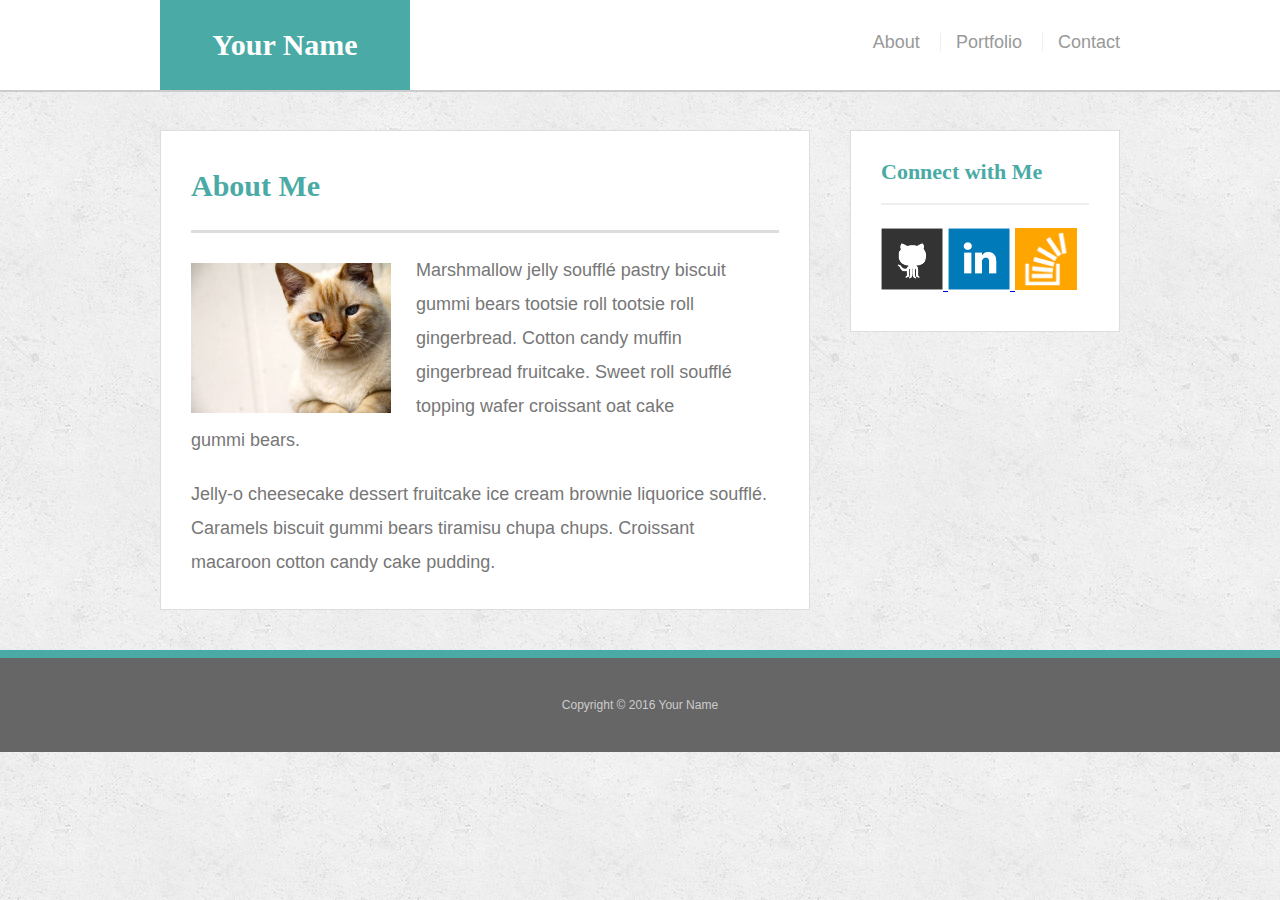
<file: index.html>
<!doctype html>
<html lang="en-us">

<head>
  <meta charset="UTF-8">
  <title>About | Your Name</title>
  <meta name="viewport" content="width=device-width, initial-scale=1.0">
  <link rel="stylesheet" type="text/css" href="assets/css/reset.css">
  <link rel="stylesheet" type="text/css" href="assets/css/style.css">
</head>

<body>

  <header id="masthead">
    <div class="container">
      <a href="index.html" id="logo">Your Name</a>
      <nav>
        <a href="index.html">About</a>
        <a href="portfolio.html">Portfolio</a>
        <a href="contact.html">Contact</a>
      </nav>
    </div>
  </header>

  <div id="main-container" class="container">
    <section class="main-section">
      <h1>About Me</h1>

      <img src="assets/images/cat.jpg" class="auth-image" alt="Your Name">

      <p>Marshmallow jelly souffl&eacute; pastry biscuit gummi bears tootsie roll tootsie roll gingerbread. Cotton candy muffin
        gingerbread fruitcake. Sweet roll souffl&eacute; topping wafer croissant oat cake gummi&nbsp;bears.</p>

      <p>Jelly-o cheesecake dessert fruitcake ice cream brownie liquorice souffl&eacute;. Caramels biscuit gummi bears tiramisu
        chupa chups. Croissant macaroon cotton candy cake pudding.</p>

    </section>

    <section class="sidebar">
      <div id="connect">
        <h2>Connect with Me</h2>

        <a href="#">
          <img src="assets/images/github-128.png" class="social" alt="GitHub" />
        </a>
        <a href="#">
          <img src="assets/images/linkedin-128.png" class="social" alt="LinkedIn" />
        </a>
        <a href="#">
          <img src="assets/images/stackoverflow-128.png" class="social" alt="Stack Overflow" />
        </a>
      </div>
    </section>
  </div>

  <footer>
    <div class="container">
      Copyright &copy; 2016 Your Name
    </div>
  </footer>
</body>

</html>
</file>
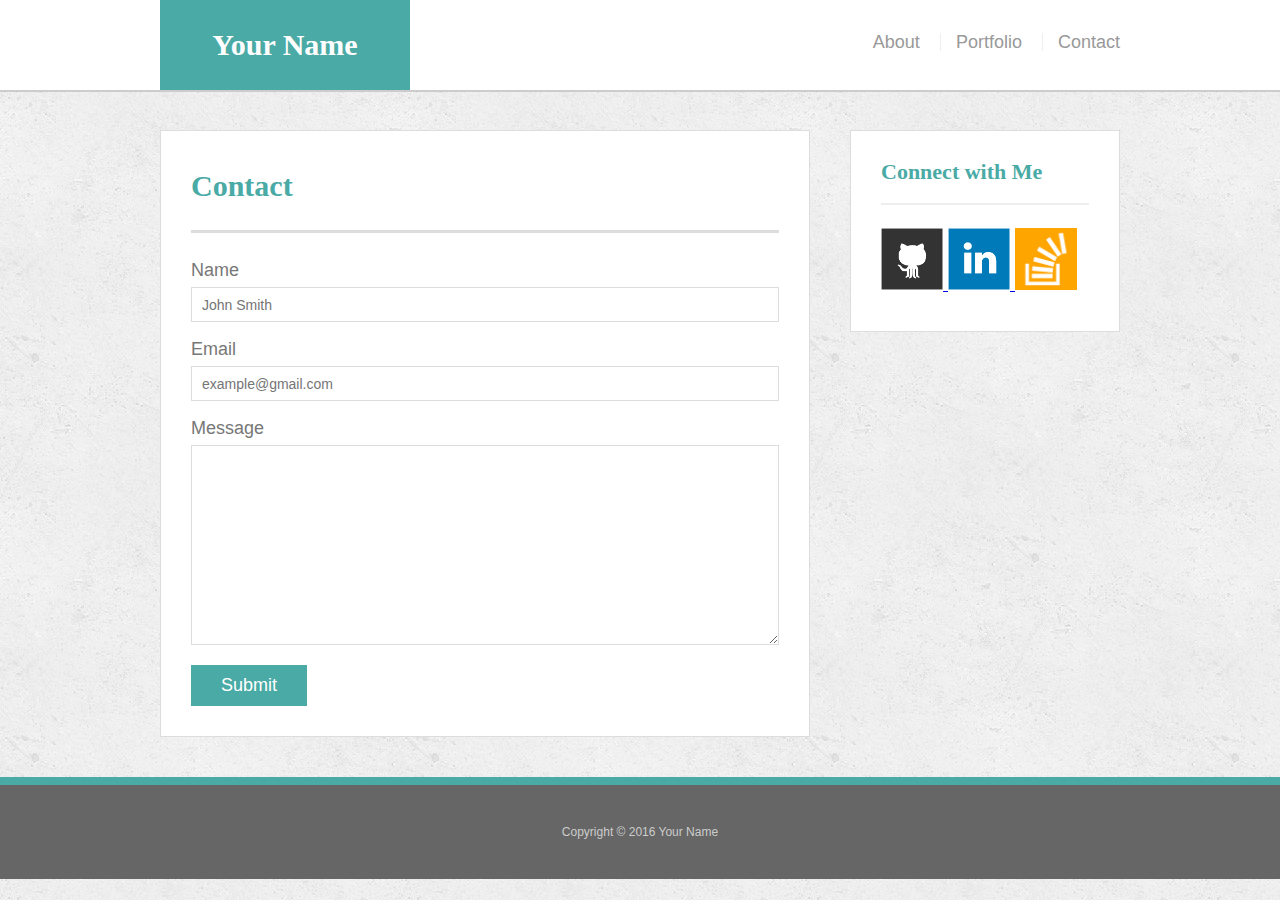
<file: contact.html>
<!doctype html>
<html lang="en-us">

<head>
  <meta charset="UTF-8">
  <title>Contact | Your Name</title>
  <meta name="viewport" content="width=device-width, initial-scale=1.0">
  <link rel="stylesheet" type="text/css" href="assets/css/reset.css">
  <link rel="stylesheet" type="text/css" href="assets/css/style.css">
</head>

<body>

  <header id="masthead">
    <div class="container">
      <a href="index.html" id="logo">Your Name</a>
      <nav>
        <a href="index.html">About</a>
        <a href="portfolio.html">Portfolio</a>
        <a href="contact.html">Contact</a>
      </nav>
    </div>
  </header>

  <div id="main-container" class="container">
    <section class="main-section">
      <h1>Contact</h1>

      <form id="contact-form">
        <ul>
          <li>
            <label for="name">Name</label>
            <input type="text" id="name" name="name" placeholder="John Smith" required="required">
          </li>
          <li>
            <label for="email">Email</label>
            <input type="email" id="email" name="email" placeholder="example@gmail.com" required="required">
          </li>
          <li>
            <label for="message">Message</label>
            <textarea id="message" name="message" required="required"></textarea>
          </li>
        </ul>
        <input type="submit">
      </form>

    </section>

    <section class="sidebar">
      <div id="connect">
        <h2>Connect with Me</h2>

        <a href="#">
          <img src="assets/images/github-128.png" class="social" alt="GitHub" />
        </a>
        <a href="#">
          <img src="assets/images/linkedin-128.png" class="social" alt="LinkedIn" />
        </a>
        <a href="#">
          <img src="assets/images/stackoverflow-128.png" class="social" alt="Stack Overflow" />
        </a>
      </div>
    </section>
  </div>

  <footer>
    <div class="container">
      Copyright &copy; 2016 Your Name
    </div>
  </footer>
</body>

</html>
</file>
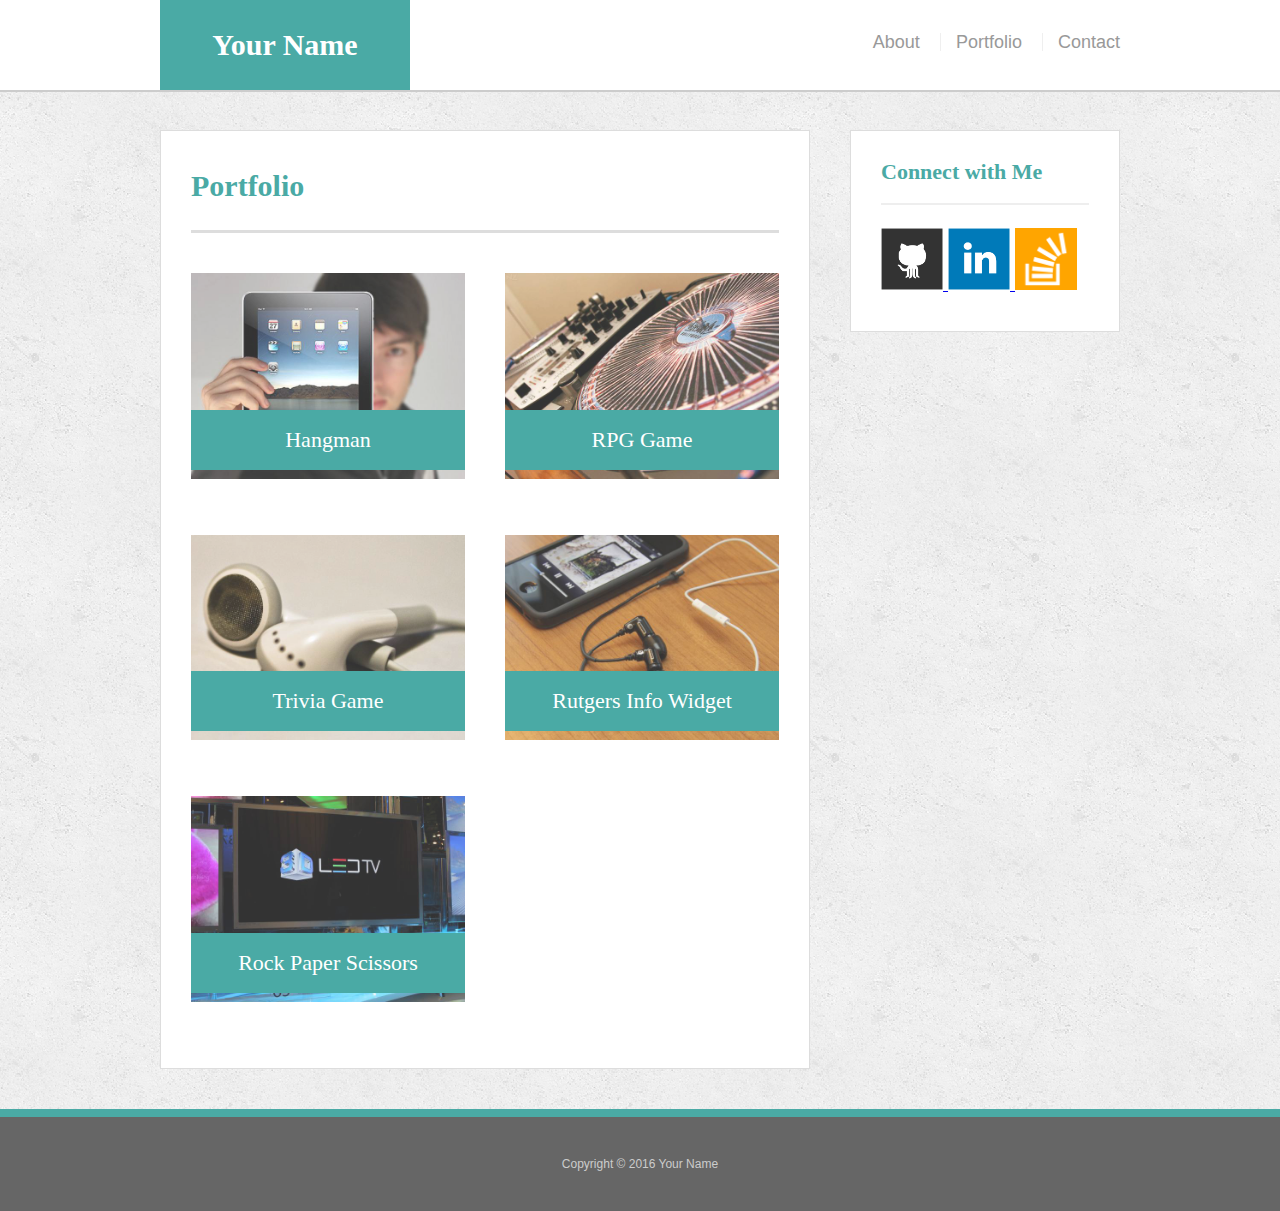
<file: portfolio.html>
<!doctype html>
<html lang="en-us">

<head>
  <meta charset="UTF-8">
  <title>Portfolio | Your Name</title>
  <meta name="viewport" content="width=device-width, initial-scale=1.0">
  <link rel="stylesheet" type="text/css" href="assets/css/reset.css">
  <link rel="stylesheet" type="text/css" href="assets/css/style.css">
</head>

<body>

  <header id="masthead">
    <div class="container">
      <a href="index.html" id="logo">Your Name</a>
      <nav>
        <a href="index.html">About</a>
        <a href="portfolio.html">Portfolio</a>
        <a href="contact.html">Contact</a>
      </nav>
    </div>
  </header>

  <div id="main-container" class="container">
    <section class="main-section">
      <h1>Portfolio</h1>

      <div class="work">
        <img src="assets/images/technics-q-c-640-480-1.jpg" alt="hangman">

        <h3>Hangman</h3>
      </div>
      <div class="work">
        <img src="assets/images/technics-q-c-640-480-2.jpg" alt="RPG Game">

        <h3>RPG Game</h3>
      </div>
      <div class="work">
        <img src="assets/images/technics-q-c-640-480-5.jpg" alt="Trivia Game">

        <h3>Trivia Game</h3>
      </div>
      <div class="work">
        <img src="assets/images/technics-q-c-640-480-7.jpg" alt="Rutgers Info Widget">

        <h3>Rutgers Info Widget</h3>
      </div>
      <div class="work">
        <img src="assets/images/technics-q-c-640-480-9.jpg" alt="Rock Paper Scissors">

        <h3>Rock Paper Scissors</h3>
      </div>

    </section>

    <section class="sidebar">
      <div id="connect">
        <h2>Connect with Me</h2>

        <a href="#">
          <img src="assets/images/github-128.png" class="social" alt="GitHub" />
        </a>
        <a href="#">
          <img src="assets/images/linkedin-128.png" class="social" alt="LinkedIn" />
        </a>
        <a href="#">
          <img src="assets/images/stackoverflow-128.png" class="social" alt="Stack Overflow" />
        </a>
      </div>
    </section>
  </div>

  <footer>
    <div class="container">
      Copyright &copy; 2016 Your Name
    </div>
  </footer>
</body>

</html>
</file>
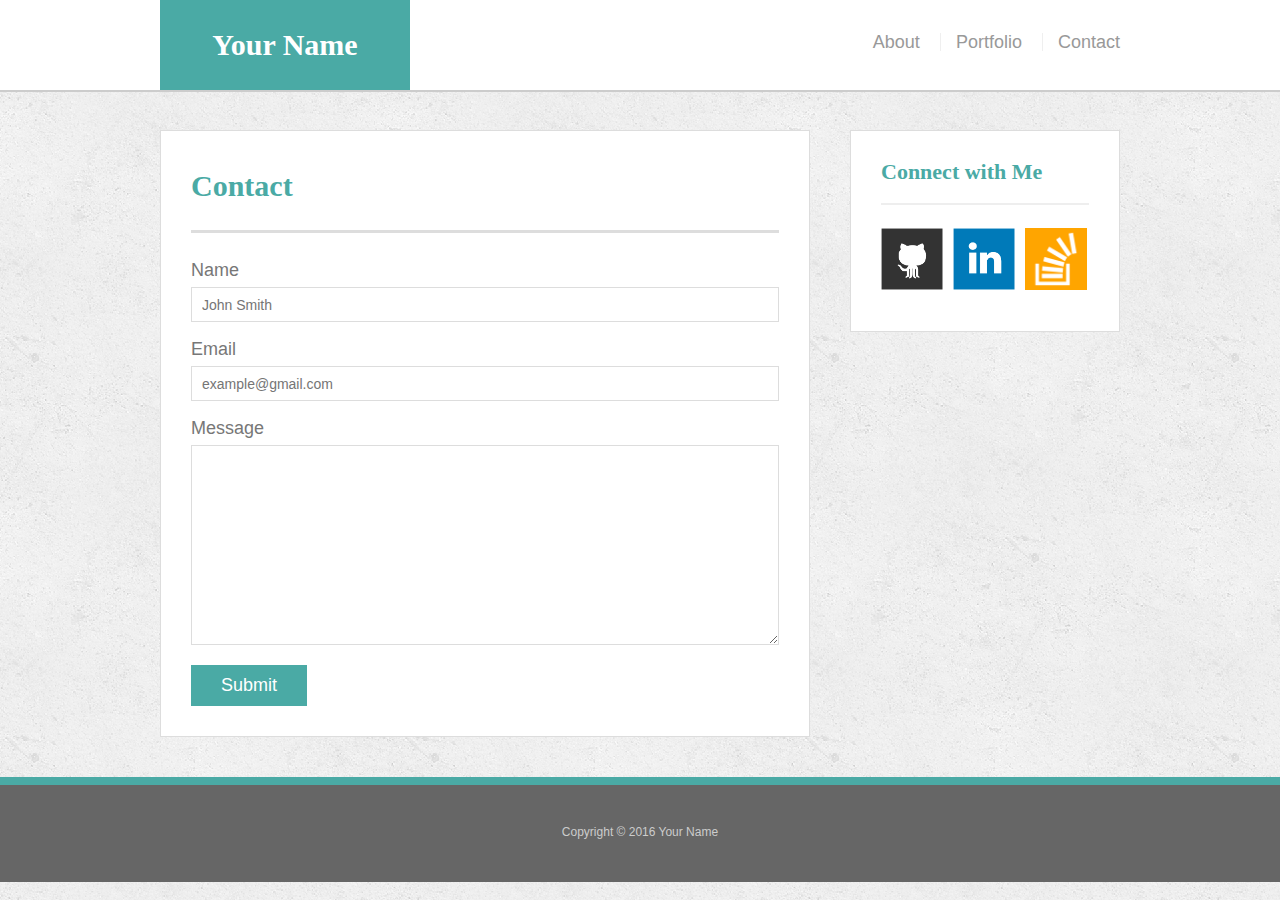
<file: bonus/hover-styles.html>
<!doctype html>
<html lang="en-us">

<head>
  <meta charset="UTF-8">
  <title>Hover Styling</title>
  <link rel="stylesheet" type="text/css" href="assets/css/reset.css">
  <link rel="stylesheet" type="text/css" href="assets/css/style.css">
</head>

<body>

  <header id="masthead">
    <div class="container">
      <a href="#" id="logo">Your Name</a>
      <nav>
        <a href="#">About</a>
        <a href="#">Portfolio</a>
        <a href="#">Contact</a>
      </nav>
    </div>
  </header>

  <div id="main-container" class="container">
    <section class="main-section">
      <h1>Contact</h1>

      <form id="contact-form">
        <ul>
          <li>
            <label for="name">Name</label>
            <input type="text" id="name" name="name" placeholder="John Smith" required="required">
          </li>
          <li>
            <label for="email">Email</label>
            <input type="email" id="email" name="email" placeholder="example@gmail.com" required="required">
          </li>
          <li>
            <label for="message">Message</label>
            <textarea id="message" name="message" required="required"></textarea>
          </li>
        </ul>
        <input type="submit">
      </form>

    </section>

    <section class="sidebar">
      <div id="connect">
        <h2>Connect with Me</h2>

        <img src="assets/images/github-128.png" class="social" alt="Github">
        <img src="assets/images/linkedin-128.png" class="social" alt="LinkedIn">
        <img src="assets/images/stackoverflow-128.png" class="social" alt="Stack Overflow">
      </div>
    </section>
  </div>

  <footer>
    <div class="container">
      Copyright &copy; 2016 Your Name
    </div>
  </footer>
</body>

</html>
</file>
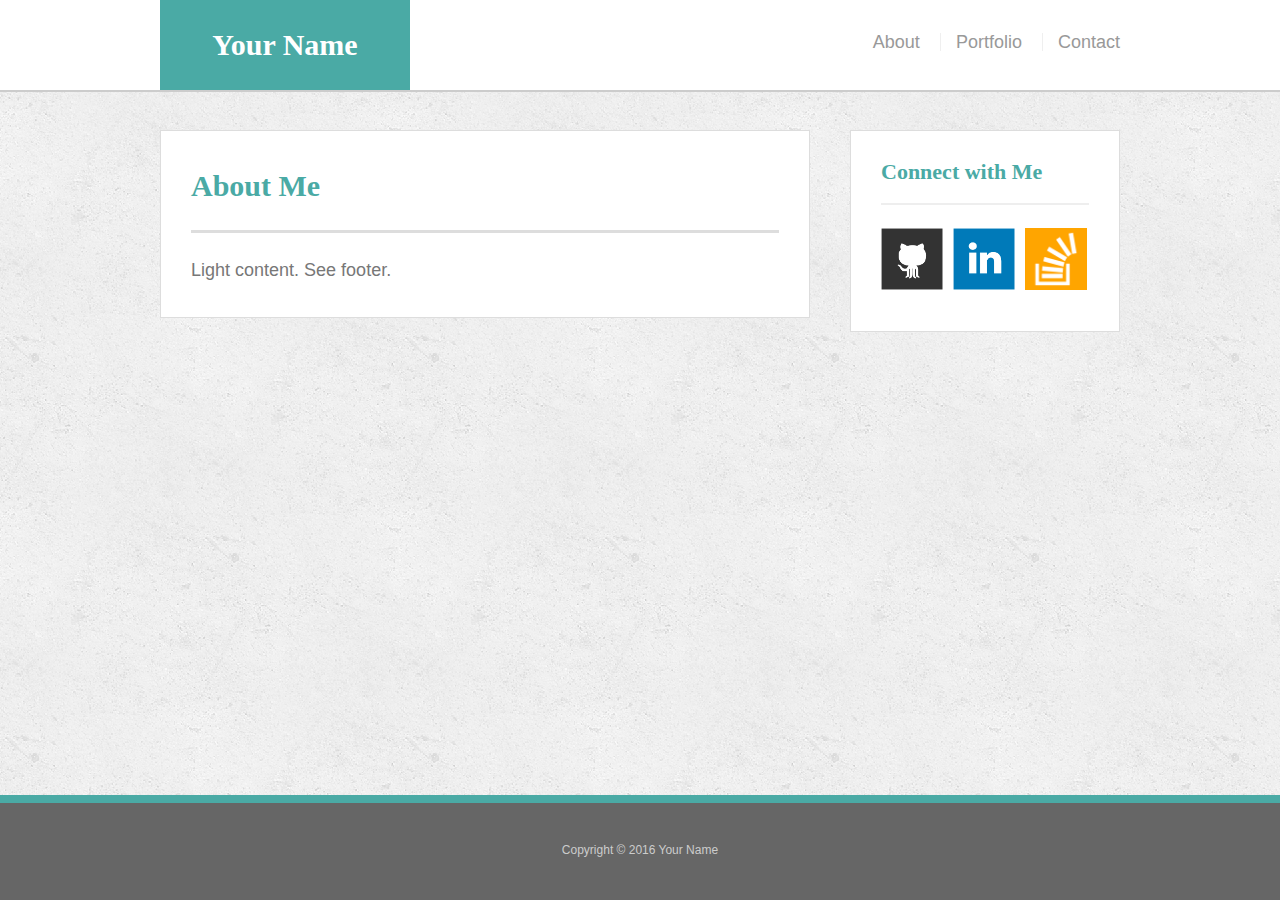
<file: bonus/sticky-footer.html>
<!doctype html>
<html lang="en-us">

<head>
  <meta charset="UTF-8">
  <title>Sticky Footer</title>
  <link rel="stylesheet" type="text/css" href="assets/css/reset.css">
  <link rel="stylesheet" type="text/css" href="assets/css/style.css">
</head>

<body>

  <header id="masthead">
    <div class="container">
      <a href="#" id="logo">Your Name</a>
      <nav>
        <a href="#">About</a>
        <a href="#">Portfolio</a>
        <a href="#">Contact</a>
      </nav>
    </div>
  </header>

  <div class="wrapper">
    <div id="main-container" class="container">
      <section class="main-section">
        <h1>About Me</h1>

        <p>Light content. See footer.</p>

      </section>

      <section class="sidebar">
        <div id="connect">
          <h2>Connect with Me</h2>

          <img src="assets/images/github-128.png" class="social" alt="Github">
          <img src="assets/images/linkedin-128.png" class="social" alt="LinkedIn">
          <img src="assets/images/stackoverflow-128.png" class="social" alt="Stack Overflow">
        </div>
      </section>

      <div class="push"></div>
    </div>
  </div>

  <footer>
    <div class="container">
      Copyright &copy; 2016 Your Name
    </div>
  </footer>
</body>

</html>
</file>
<file: assets/css/style.css>
body {
  font-family: Arial, "Helvetica Neue", Helvetica, sans-serif;
  font-size: 18px;
  line-height: 34px;
  color: #777;
  background: url("../images/concrete_seamless.png");
}

* {
  box-sizing: border-box;
}


/* general */

.container {
  width: 100%;
  max-width: 960px;
  margin: 0 auto;
  clear: both;
}

h1,
h2,
h3,
p {
  margin-bottom: 20px;
}

p:last-child {
  margin-bottom: 0;
}

h1,
h2,
h3 {
  font-family: Georgia, Times, "Times New Roman", serif;
  font-weight: 700;
  color: #4aaaa5;
}

h1 {
  padding-bottom: 20px;
  font-size: 30px;
  line-height: 49px;
  border-bottom: 3px solid #ddd;
}

h2,
h3 {
  font-size: 22px;
}


/* header */

#masthead {
  position: fixed;
  z-index: 99;
  width: 100%;
  margin: 0 0 30px;
  overflow: auto;
  color: #fff;
  background: #fff;
  border-bottom: 2px solid #ccc;
}

#logo {
  float: left;
  width: 250px;
  height: 90px;
  font-family: Georgia, Times, "Times New Roman", serif;
  font-size: 30px;
  font-weight: 700;
  line-height: 90px;
  color: #fff;
  text-align: center;
  text-decoration: none;
  background: #4aaaa5;
}

nav {
  float: right;
  margin-top: 25px;
}

nav a {
  display: inline-block;
  padding-left: 15px;
  margin-left: 15px;
  line-height: 18px;
  color: #999;
  text-decoration: none;
  border-left: 1px solid #efefef;
}

nav a:first-child {
  border-left: 0 none;
}


/* footer */

footer {
  padding: 30px 0;
  clear: both;
  font-size: 12px;
  color: #fff;
  color: #ccc;
  text-align: center;
  background: #666;
  border-top: 8px solid #4aaaa5;
}


/* sidebar */

.sidebar {
  float: right;
  width: 100%;
  max-width: 270px;
  padding: 30px;
  margin-bottom: 20px;
  background: #fff;
  border: 1px solid #ddd;
}

h3,
.sidebar h2 {
  padding-bottom: 20px;
  margin-bottom: 15px;
  line-height: 22px;
  border-bottom: 2px solid #eee;
}

.social {
  width: 62px;
  height: 62px;
  margin-top: 8px;
  margin-right: 5px;
}

.social:last-child {
  margin-right: 0;
}


/* main */

#main-container {
  padding-top: 130px;
}

.main-section {
  float: left;
  width: 100%;
  max-width: 650px;
  padding: 30px;
  margin: 0 0 40px;
  background: #fff;
  border: 1px solid #ddd;
}


/* portfolio page */

.work {
  position: relative;
  float: left;
  width: 274px;
  margin: 20px 0 25px;
  overflow: auto;
}

.work:nth-child(even) {
  margin-right: 40px;
}

.work img {
  width: 100%;
  border: 0 none;
  opacity: 0.8;
}

.work h3 {
  position: absolute;
  bottom: 20px;
  width: 100%;
  padding: 15px;
  margin-bottom: 0;
  font-weight: 300;
  line-height: 30px;
  color: #fff;
  text-align: center;
  background: #4aaaa5;
  border-bottom: 0;
}

.auth-image {
  float: left;
  width: 200px;
  height: auto;
  margin-top: 10px;
  margin-right: 25px;
}


/* contact page */

#contact-form ul {
  margin-bottom: 20px;
}

#contact-form li {
  margin-bottom: 10px;
}

label,
input[type=text],
input[type=email],
textarea {
  display: block;
  width: 100%;
}

input[type=text],
input[type=email],
textarea {
  height: 35px;
  padding: 0 10px;
  font-size: 14px;
  border: 1px solid #ddd;
}

textarea {
  height: 200px;
}

input[type=submit] {
  padding: 10px 30px;
  font-size: 18px;
  color: #fff;
  cursor: pointer;
  background: #4aaaa5;
  border: 0 none;
}

@media screen and (max-width: 980px) {
  .container {
    max-width: 700px;
  }
  .main-section {
    max-width: 400px;
  }
 
  .work {
    max-width: 300px;
    align-content: center;
    float: clear;
  }
}

@media screen and (max-width: 768px) {
  #masthead {
    position: static;
  }
  #main-container {
    padding-top: 10px;
  }
  /* Sidebar nav; all pages. */
  .sidebar {
    float: left;
    max-width: 400px;
  }
}

@media screen and (max-width: 640px) {
  #masthead {
    position: static;
  }
  #main-container {
    padding-top: 10px;
  }
  /* Header all pages. */
  .container {
    width: 100%;
    margin: 0 auto;
    clear: both;
  }
  #logo {
    width: 100%;
    text-align: center;
  }
  nav {
    width: 100%;
    float: clear;
    text-align: center;
  }
  /* Sidebar nav; all pages. */
  .sidebar {
    float: left;
    max-width: 400px;
  }
  /* Portfolio page images */
  .work {
    max-width: 640px;
    align-content: center;
    float: clear;
  }
}
</file>
<file: bonus/assets/css/style.css>
body {
  font-family: Arial, "Helvetica Neue", Helvetica, sans-serif;
  font-size: 18px;
  line-height: 34px;
  color: #777;
  background: url("../images/concrete_seamless.png");
}

* {
  box-sizing: border-box;
  margin: 0;
}

/* sticky footer styling */

/* http://ryanfait.com/html5-sticky-footer/ */

html,
body {
  height: 100%;
}

.wrapper {
  height: auto !important;
  height: 100%;
  min-height: 100%;
  margin: 0 auto -105px;
}

footer,
.push {
  height: 105px;
}

/* end sticky footer styling */

/* start hover styling */

#logo:hover,
input[type=submit]:hover {
  background: #5e7f7e;
}

nav a:hover {
  color: #5e7f7e;
}

.social:hover {
  cursor: pointer;
  opacity: 0.8;
}

/* end hover styling */

/* general styling */

.container {
  width: 100%;
  max-width: 960px;
  margin: 0 auto;
  clear: both;
}

h1,
h2,
h3,
p {
  margin-bottom: 20px;
}

p:last-child {
  margin-bottom: 0;
}

h1,
h2,
h3 {
  font-family: Georgia, Times, "Times New Roman", serif;
  font-weight: 700;
  color: #4aaaa5;
}

h1 {
  padding-bottom: 20px;
  font-size: 30px;
  line-height: 49px;
  border-bottom: 3px solid #ddd;
}

h2,
h3 {
  font-size: 22px;
}

/* header */

#masthead {
  position: fixed;
  z-index: 99;
  width: 100%;
  margin: 0 0 30px;
  overflow: auto;
  color: #fff;
  background: #fff;
  border-bottom: 2px solid #ccc;
}

#logo {
  float: left;
  width: 250px;
  height: 90px;
  font-family: Georgia, Times, "Times New Roman", serif;
  font-size: 30px;
  font-weight: 700;
  line-height: 90px;
  color: #fff;
  text-align: center;
  text-decoration: none;
  background: #4aaaa5;
}

nav {
  float: right;
  margin-top: 25px;
}

nav a {
  display: inline-block;
  padding-left: 15px;
  margin-left: 15px;
  line-height: 18px;
  color: #999;
  text-decoration: none;
  border-left: 1px solid #efefef;
}

nav a:first-child {
  border-left: 0 none;
}

/* footer */

footer {
  padding: 30px 0;
  clear: both;
  font-size: 12px;
  color: #fff;
  color: #ccc;
  text-align: center;
  background: #666;
  border-top: 8px solid #4aaaa5;
}

/* sidebar */

.sidebar {
  float: right;
  width: 100%;
  max-width: 270px;
  padding: 30px;
  margin-bottom: 20px;
  background: #fff;
  border: 1px solid #ddd;
}

h3,
.sidebar h2 {
  padding-bottom: 20px;
  margin-bottom: 15px;
  line-height: 22px;
  border-bottom: 2px solid #eee;
}

.social {
  width: 62px;
  height: 62px;
  margin-top: 8px;
  margin-right: 5px;
}

.social:last-child {
  margin-right: 0;
}

/* main */

#main-container {
  padding-top: 130px;
}

.main-section {
  float: left;
  width: 100%;
  max-width: 650px;
  padding: 30px;
  margin: 0 0 40px;
  background: #fff;
  border: 1px solid #ddd;
}

/* contact page */

#contact-form ul {
  margin-bottom: 20px;
}

#contact-form li {
  margin-bottom: 10px;
}

label,
input[type=text],
input[type=email],
textarea {
  display: block;
  width: 100%;
}

input[type=text],
input[type=email],
textarea {
  height: 35px;
  padding: 0 10px;
  font-size: 14px;
  border: 1px solid #ddd;
}

textarea {
  height: 200px;
}

input[type=submit] {
  padding: 10px 30px;
  font-size: 18px;
  color: #fff;
  cursor: pointer;
  background: #4aaaa5;
  border: 0 none;
}
</file>
